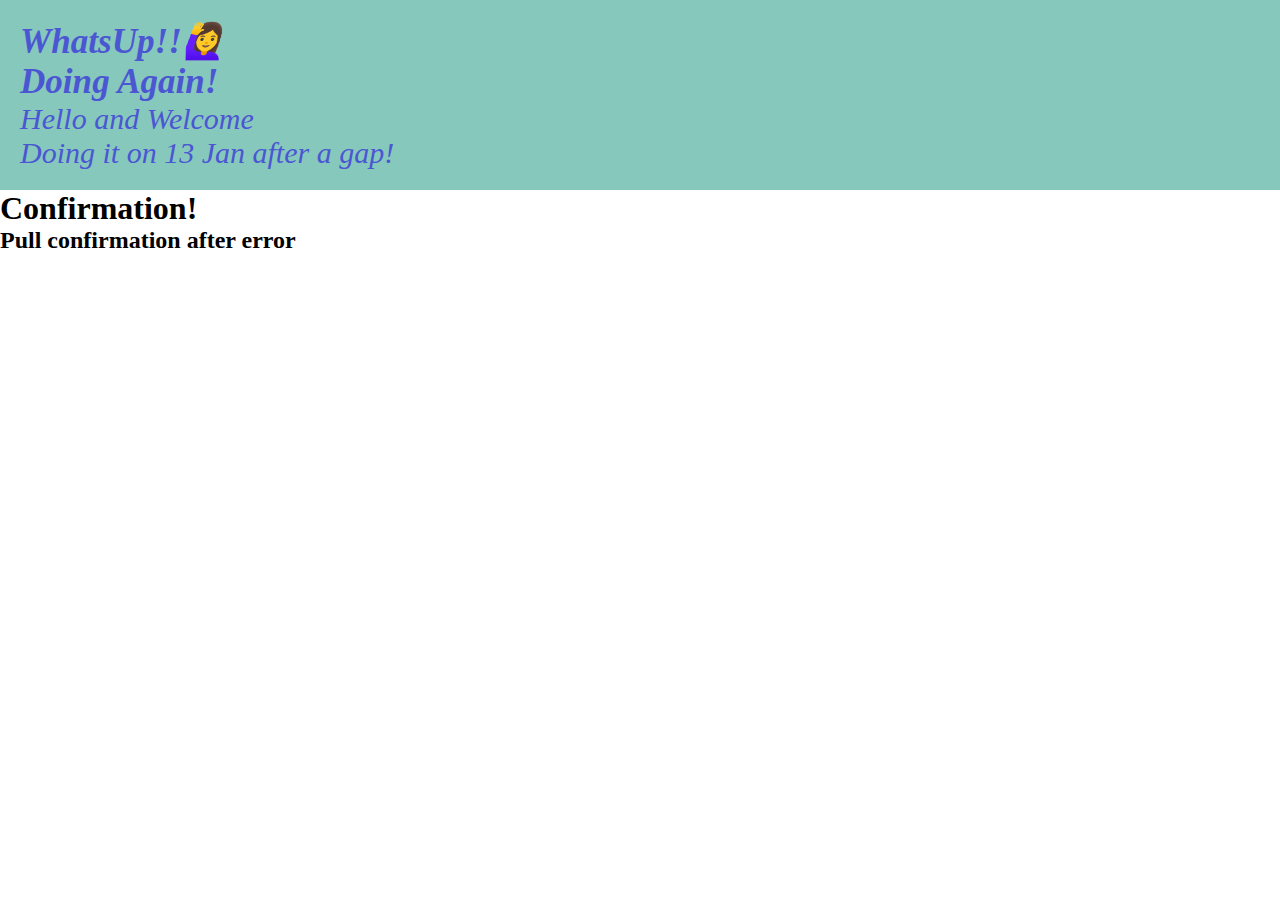
<file: index.html>
<!DOCTYPE html>
<html lang="en">
<head>
    <link rel="stylesheet" href="style.css">
    <meta charset="UTF-8">
    <meta http-equiv="X-UA-Compatible" content="IE=edge">
    <meta name="viewport" content="width=device-width, initial-scale=1.0">
    <title>practice</title>
</head>
<body>
    <div class="class1">
        <h3>WhatsUp!!🙋‍♀️</h3>
        <h3>Doing Again!</h3>
    <p>Hello and Welcome</p>  
    <p>Doing it on 13 Jan after a gap!</p>  
    </div>
    <h1>Confirmation!</h1>
    <h2>Pull confirmation after error</h2>
</body>
</html>
</file>
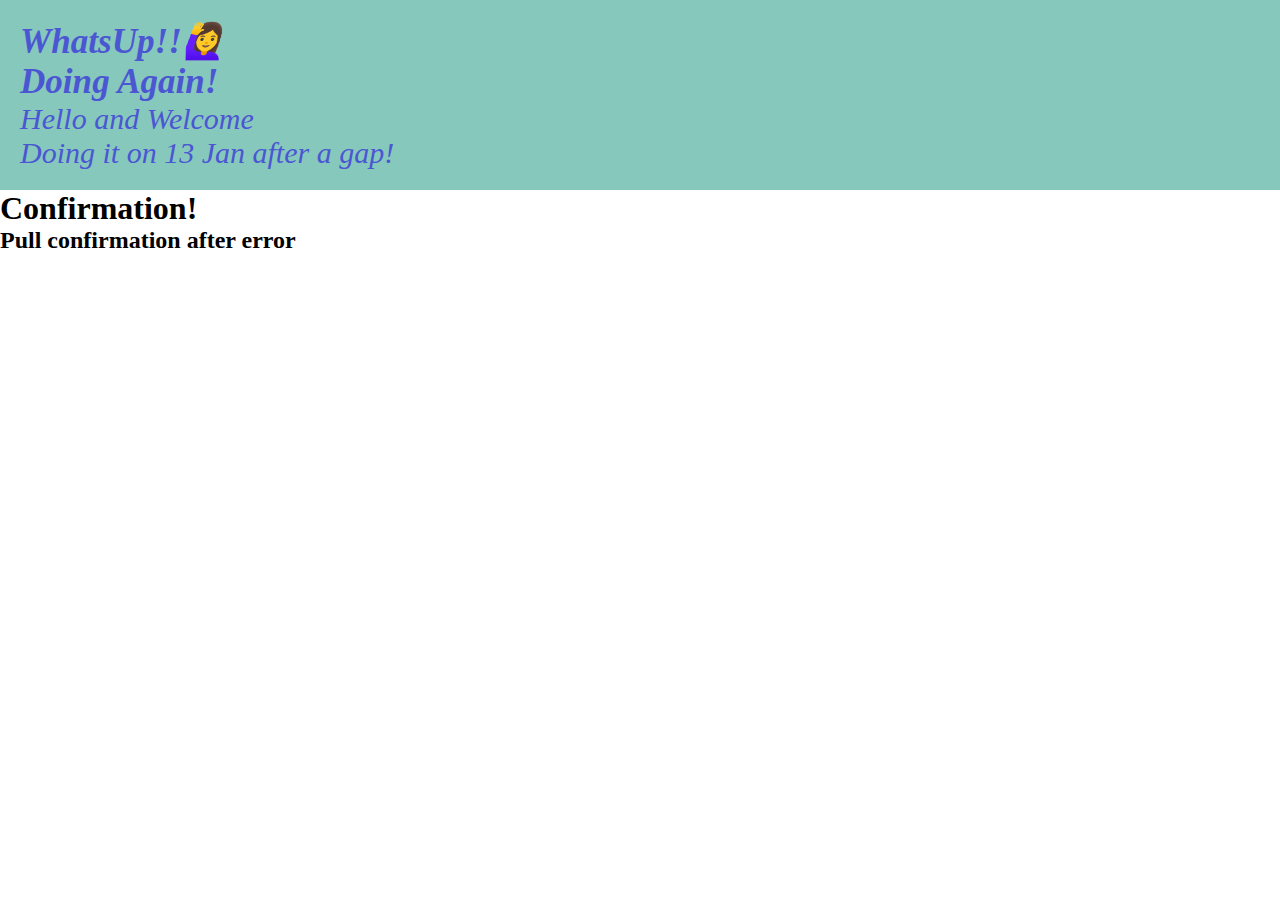
<file: practice.html>
<!DOCTYPE html>
<html lang="en">
<head>
    <link rel="stylesheet" href="style.css">
    <meta charset="UTF-8">
    <meta http-equiv="X-UA-Compatible" content="IE=edge">
    <meta name="viewport" content="width=device-width, initial-scale=1.0">
    <title>practice</title>
</head>
<body>
    <div class="class1">
        <h3>WhatsUp!!🙋‍♀️</h3>
        <h3>Doing Again!</h3>
    <p>Hello and Welcome</p>  
    <p>Doing it on 13 Jan after a gap!</p>  
    </div>
    <h1>Confirmation!</h1>
    <h2>Pull confirmation after error</h2>
</body>
</html>
</file>
<file: style.css>
* {
    margin: 0;
    padding: 0;
}

.class1 {
    background-color: #86C8BC;
    font-style: italic;
    padding: 20px;
    color: #4B56D2;
    font-size: 30px;
}
</file>
